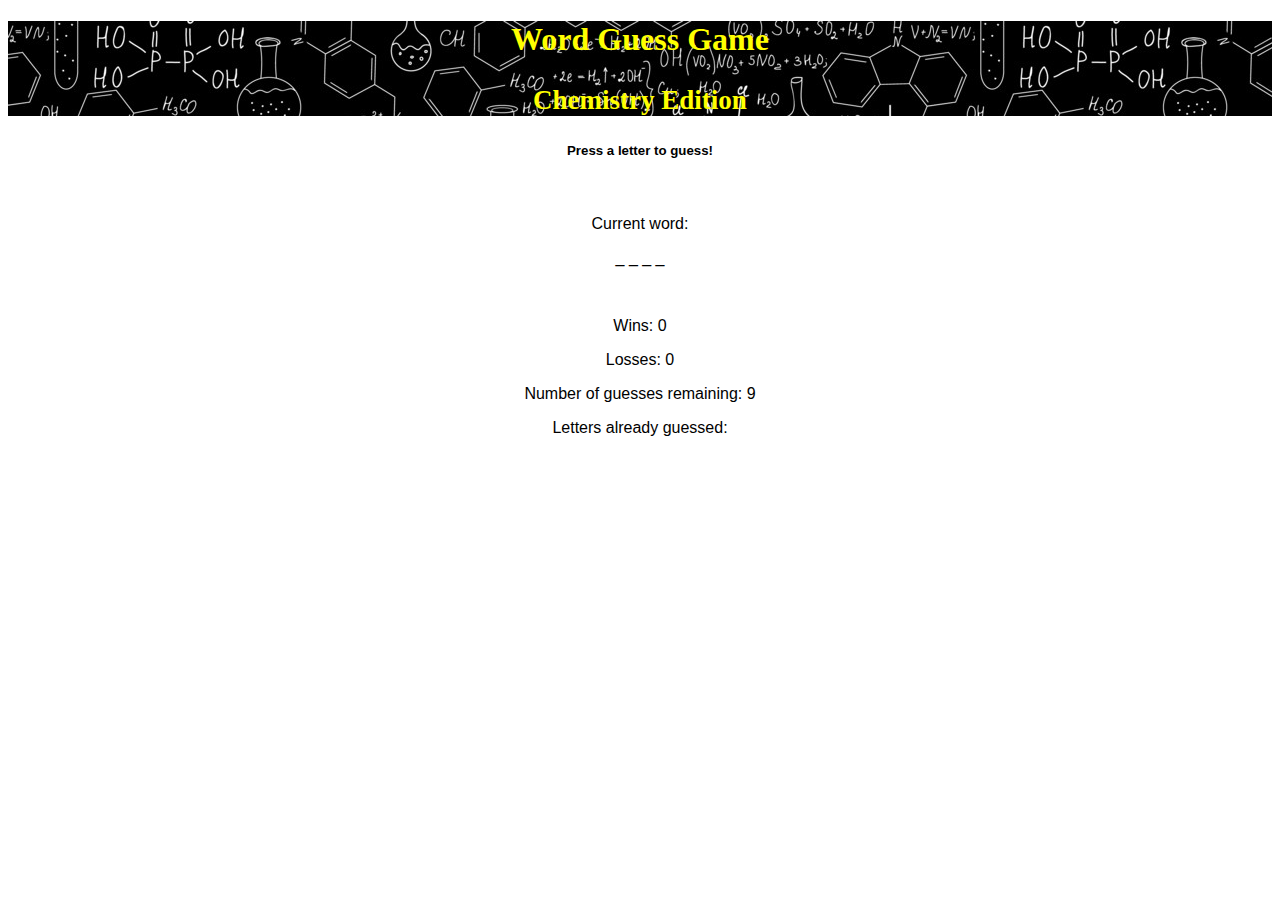
<file: index.html>
<!DOCTYPE html>
<html lang="en-us">
<head>
  <meta charset="UTF-8">
  <link rel="stylesheet" href="https://stackpath.bootstrapcdn.com/bootstrap/4.1.1/css/bootstrap.min.css" integrity="sha384-WskhaSGFgHYWDcbwN70/dfYBj47jz9qbsMId/iRN3ewGhXQFZCSftd1LZCfmhktB" crossorigin="anonymous">
  <link rel="stylesheet" type="text/css" href="assets/css/style.css">
  <title>Word Guess Game!</title>
</head>

<body>
    <div class="jumbotron">
      <h1 class="display-4"><strong>Word Guess Game</strong></h1>
      <p class="lead"><strong>Chemistry Edition</strong></p>
    </div>

    <div id="torso">
      <h5><strong>Press a letter to guess!</strong></h5>
      <br>
      <p>Current word: </p>
      <p><span id="blanked-word"></span></p>
      <br>
      <p>Wins: <span id="wins"></span></p>
      <p>Losses: <span id="losses"></span></p>
      <p>Number of guesses remaining: <span id="guesses-remaining"></span></p>
      <p>Letters already guessed: <span id="letters-already-guessed"></span></p>
    </div>
</body>

<script src="assets/javascript/game.js"></script> 

</html>
</file>
<file: assets/css/style.css>
.jumbotron {
    background:url('../images/chemistry.jpg');
    color: yellow;
    text-align: center;
}

.lead {
    font-size: 27px;
}

#torso {
    padding: 0 40px;
    font-family: 'Trebuchet MS', 'Lucida Sans Unicode', 'Lucida Grande', 'Lucida Sans', Arial, sans-serif;
    text-align: center;
}
</file>
